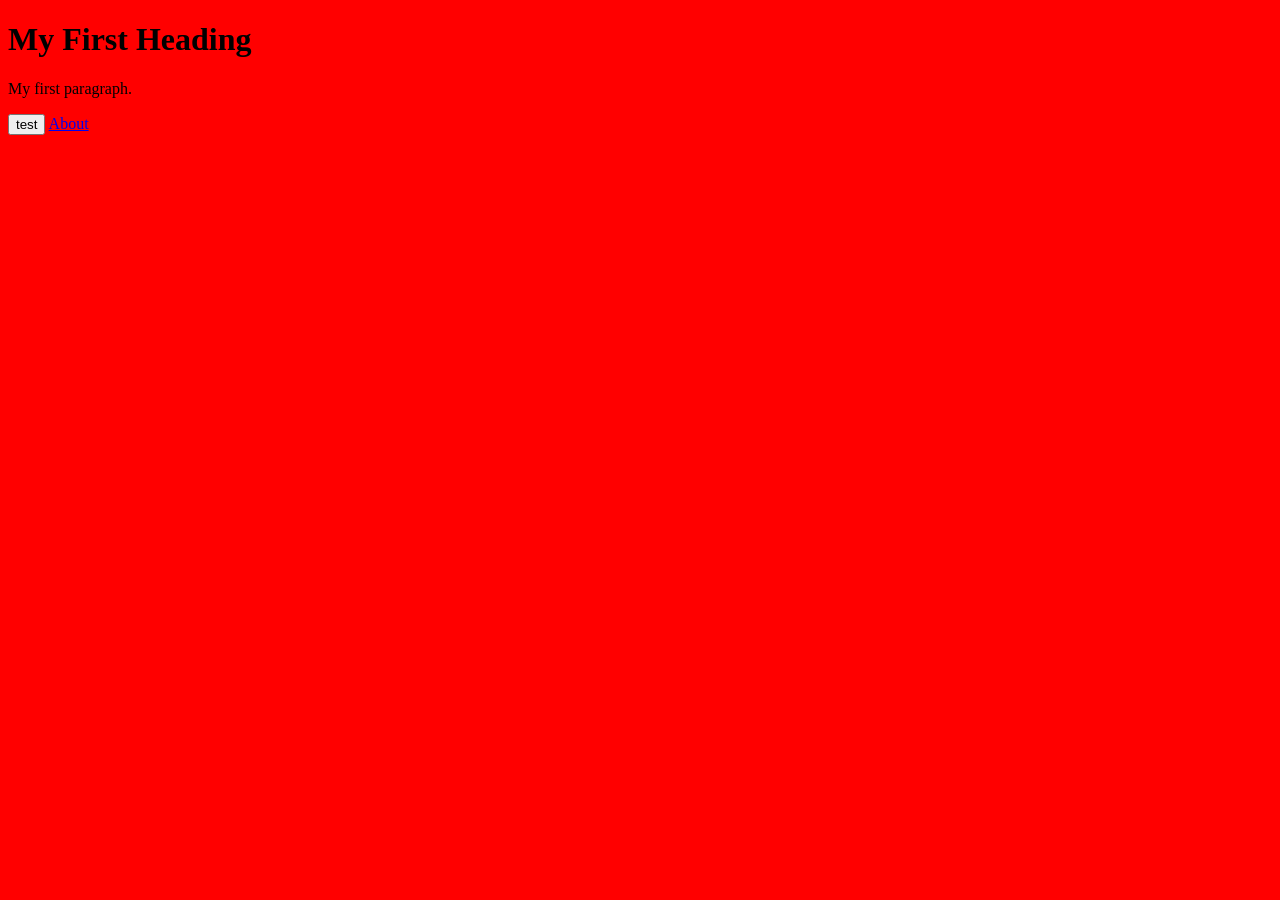
<file: assets/www/tutorails/index.html>
<!DOCTYPE html>
<html>
<head>
<link rel="stylesheet" href="style.css">
<script src="script.js"></script>
</head>
<body class="red">

<h1>My First Heading</h1>

<p>My first paragraph.</p>
<button onClick="test();" >test</button>
<a href="about.html" title="about"> About</a>

</body>
</html>
</file>
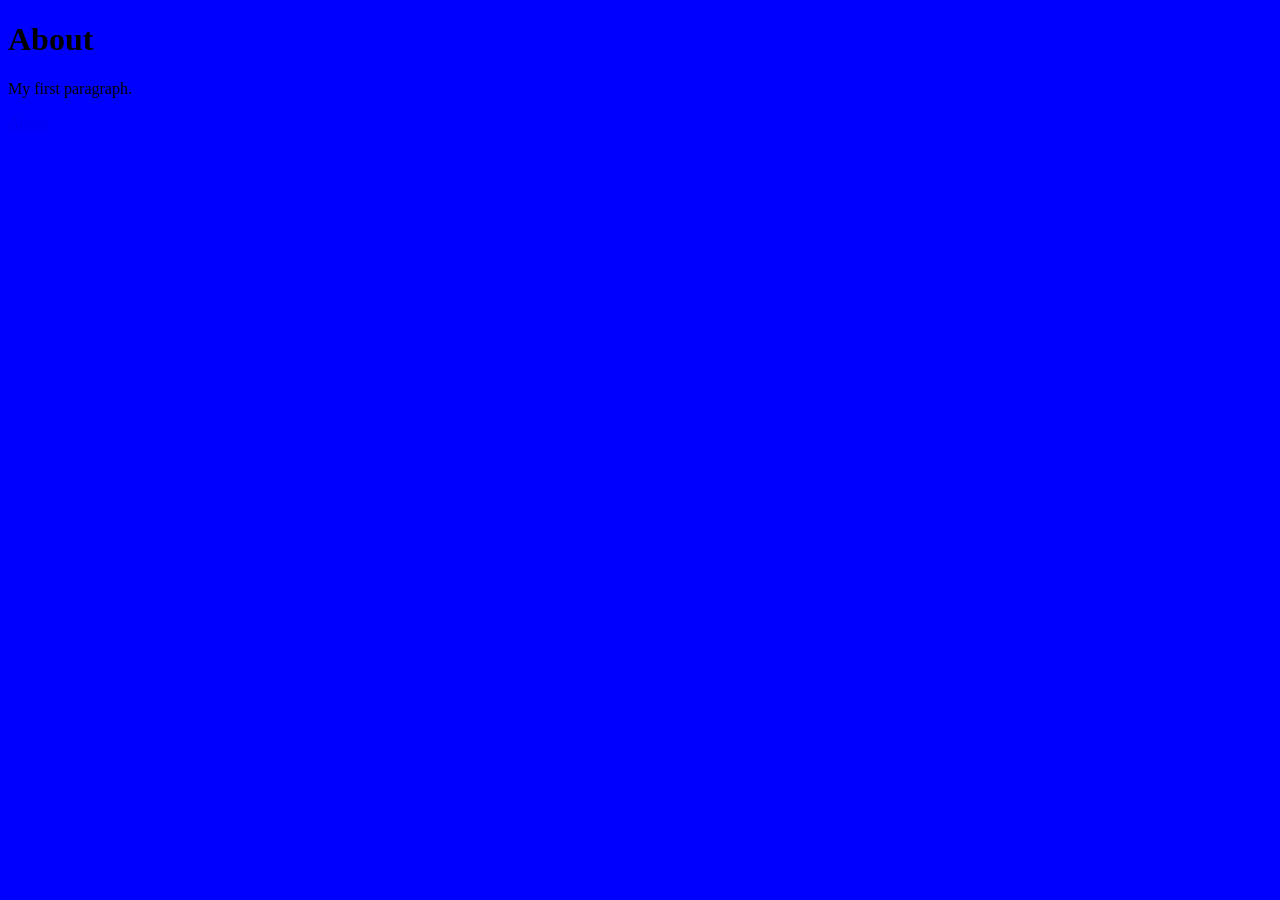
<file: assets/www/tutorails/about.html>
<!DOCTYPE html>
<html>
<head>
<link rel="stylesheet" href="style.css">
<script src="script.js"></script>
</head>
<body class="blue">

<h1>About</h1>

<p>My first paragraph.</p>
<a href="index.html" title="about"> About</a>

</body>
</html>
</file>
<file: assets/www/tutorails/style.css>
body.red {
 background-color: red;
}
body.blue {
 background-color: blue;
}
</file>
